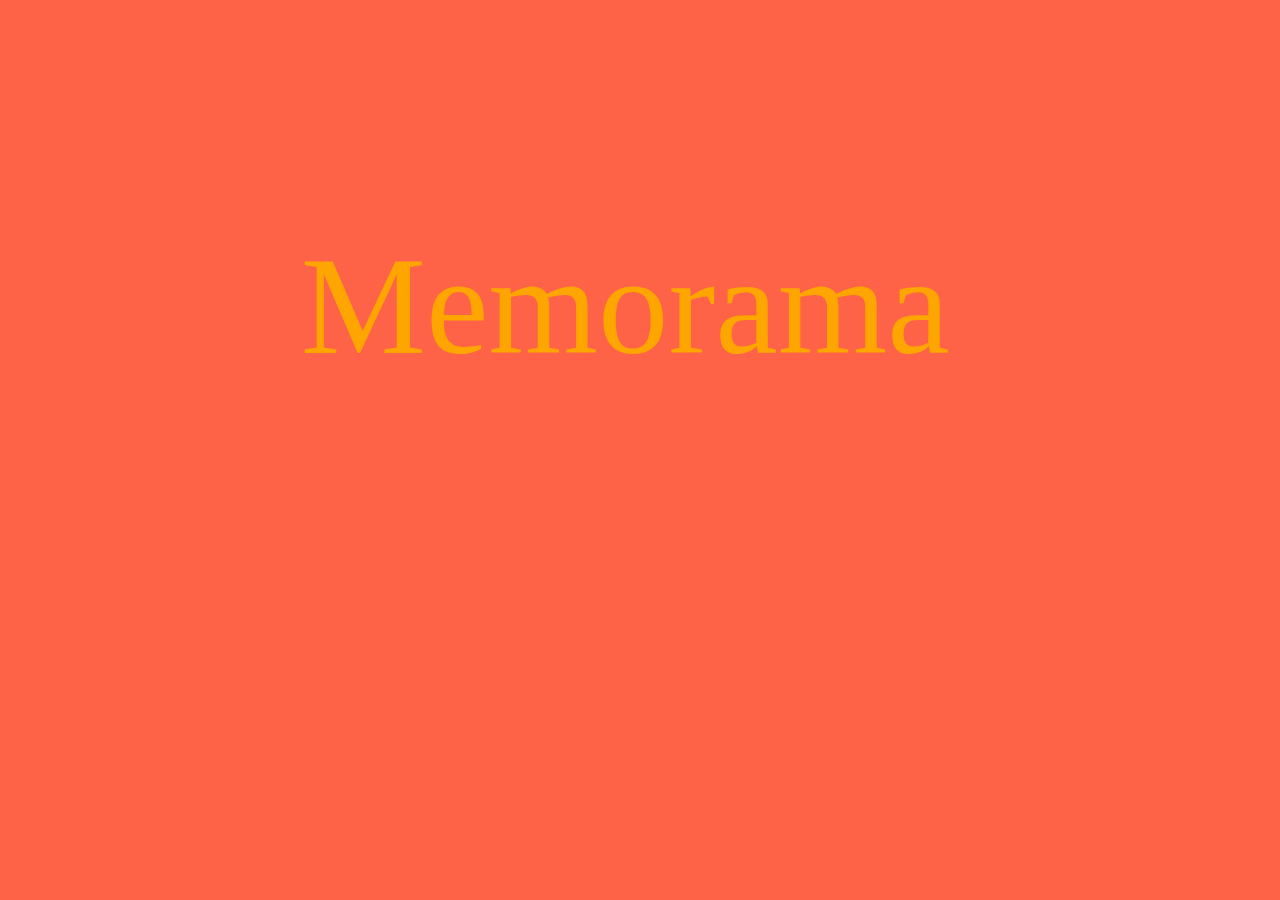
<file: memorama.html>
<!DOCTYPE html>
<html lang="es">
<head>
    <meta charset="UTF-8">
    <meta http-equiv="X-UA-Compatible" content="IE=edge">
    <meta name="viewport" content="width=device-width, initial-scale=1.0">
    <script src="./main.js"></script>
    <link rel="stylesheet" href="./estilo.css">
    <title>Memorama</title>
</head>
<body>
    <div id="land" class="land">
        <div id="land-msg" class="land-msg">
          <div class="memorama-flip">
            <span class="memorama" >Memorama</span>
            <button class="btn-play" onclick="javascript:playNow();">Play New &#9658;</button>
          </div>
        </div>    
      </div>
      
      <div id="result" class="land land-hide"> 
          <div id="result-content" class="land-msg">
            <span id="result-msg" class="result-msg"></span>
            <button class="btn-play btn-play-again" onclick="javascript:playAgain();">Play again &#9658;</button>    
          </div>
      </div>  
          
      <div id="game"><ul class="flex-container" id="cards"></ul>
      </div>

      <div class="link">
        <a href="./index.html">Regresar</a>
      </div>
</body>
</html>
</file>
<file: estilo.css>
/* Land & repeat game*/

.land {
    background-color:tomato;
    width:100%;
    height: 100%;
    min-height: 100%;
    position:absolute;
    top:0px;
    left:0px;
    z-index:1;
    display: flex;
    
    transform: scale(1);
    transition: all .2s ease-in-out;
    transition-duration: 700ms, 0s;
    transition-delay: 0s, 1s;   
  }
  
  .land-hide{
    transform: scale(0);
    transition: all .2s ease-in-out;
    transition-duration: 700ms, 0s;
    transition-delay: 0s, 1s;  
  }
  
  .land-msg {
    background-color:tomato;
    width:53%;
    height:50%;
    min-height: 200px;
    margin: auto auto;
  }
  
  .memorama-flip{
    -webkit-transform: rotateY(0deg);  
            transform: rotateY(0deg);
    
    animation-name: memorama-flip;
    animation-duration: 1200ms;
    animation-delay: 800ms;
    animation-timing-function: ease-in-out;
    animation-iteration-count: 1;    
    animation-fill-mode: forwards;    
  }
  
  @keyframes memorama-flip {     
        50% {transform: rotateY(180deg) ;}    
  } 
  
  .memorama{
    color:orange;
    font-size:11vw;
    font-family: 'Concert One', cursive;
  }
  
  /* button style by: http://callmenick.com/post/stylish-css-buttons*/
  .btn-play{
    position:absolute;
    left:35%;
    top:95%;
    font-size:2vw;
    margin: 0 10px 0 0;
    padding: 15px 45px;  
    color: #fff;
    background-color: #6496c8;
    border: none;
    border-radius: 15px;
    box-shadow: 0 10px #27496d;
    outline:none;
    
    visibility:hidden;
    opacity:0; 
    animation-name: btn-play-show;
    animation-duration: 800ms;
    animation-delay: 2s;
    animation-timing-function: linear;
    animation-iteration-count: 1;    
    animation-fill-mode: forwards;  
  }
  
  @keyframes btn-play-show { 
    100% {    
           visibility:visible;
           opacity:1;
         }
  }
  
  .btn-play:hover,
  .btn-play.hover {
    background-color: #417cb8
  }
  
  .btn-play:active,
  .btn-play.active {
    background-color: #417cb8;
    box-shadow: 0 5px #27496d;
    transform: translateY(5px);
  }
  
  .btn-play-again{
    position:absolute;
    left:35%;
    top:60%;
  }
  
  .result-msg{
    color:orange;
    font-size:4vw;
    font-family: 'Concert One', cursive;
  }
  
  /* Game*/
  .flex-container {
    padding: 0;
    margin: 0;
    list-style: none;
    display: -webkit-box;
    display: -moz-box;
    display: -ms-flexbox;
    display: -webkit-flex;
    display: flex;
    -webkit-flex-flow: row wrap;
    justify-content: space-around;
  }
  
  .flex-item {
    background: tomato;
    padding: 10px;
    width: 200px;
    height: 150px;
    margin-top: 10px;
    line-height: 150px;
    color: white;
    font-weight: bold;
    font-size: 3em;
    text-align: center; 
  }
  
  .card
  {
    width:100%;  
    height: 100%;
    position:relative;
  }
  .card-front, 
  .card-back
  {
    position:absolute;
    top:0px;
    left:0px;  
    width:100%;  
    height: 100%;
  
      -webkit-backface-visibility: hidden;
              backface-visibility: hidden;
    
      -webkit-transition: -webkit-transform 300ms;
      transition: transform 300ms;
    
      -webkit-transition-timing-function: linear;
              transition-timing-function: linear;    
  }
  
  .card-back {
  -webkit-transform: rotateY(0deg);  
      transform: rotateY(0deg);
  }
  
  .card-back-flip 
  {
      -webkit-transform: rotateY(270deg);
              transform: rotateY(270deg);
      scale(-1, 1)
  }
  
  .card-front {    
      -webkit-transform: rotateY(-270deg);
              transform: rotateY(-270deg);
  }
  
  .card-front-flip
  {
      -webkit-transform: rotateY(0deg);
              transform: rotateY(0deg);
      scale(-1, 1)
  }
  
  .card-front-no
  {
    animation-name: card-front-no;
    animation-duration: 200ms;
    animation-timing-function: lineal;
    animation-iteration-count: 15;    
    animation-fill-mode: forwards;  
  }
  
  @keyframes card-front-no {   
    0%  { transform: translateX(0px); }    
    33% { transform: translateX(4px); }  
    70% { transform: translateX(-7px);}
    100%{ transform: translateX(3px); }  
  } 
  
  .card-front-yes
  {
    animation-name: card-front-yes;
    animation-duration: 200ms;
    animation-timing-function: ease;
    animation-iteration-count: 5;    
    animation-fill-mode: forwards;  
  }
  
  @keyframes card-front-yes {     
    0%  { transform: translateY(0px);}    
    33% { transform: translateY(3px);}  
    70% { transform: translateY(-7px);}
    100%{ transform: translateY(4px);}  
  } 
.link{
    padding: 20px;
}
a{
    background: black;
    color: white;
    font-size: 30px;
    font-family: Impact, Haettenschweiler, 'Arial Narrow Bold', sans-serif;
    text-transform: uppercase;
    text-decoration: none;
}
a:hover{
    background-color: #417cb8;
}
</file>
